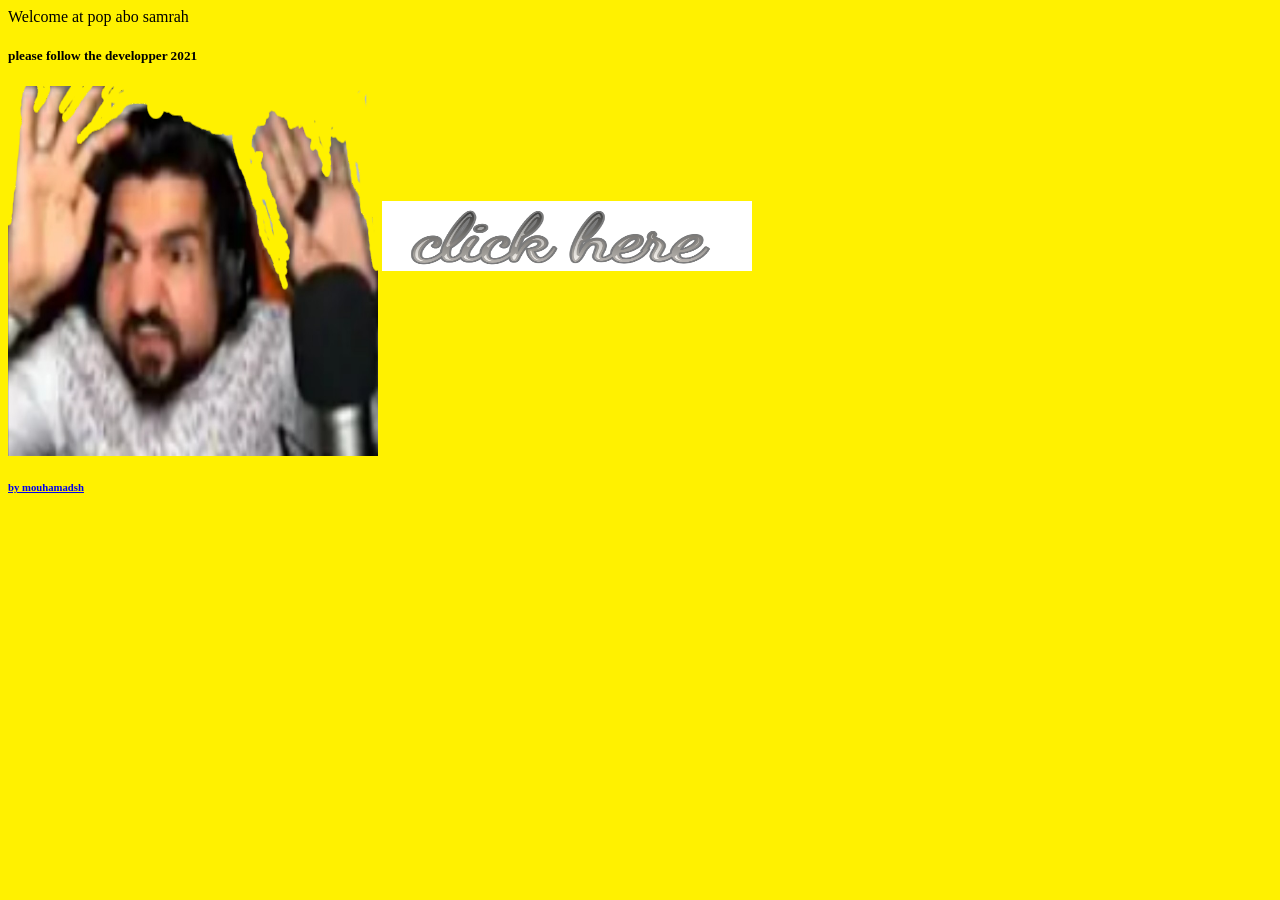
<file: index.html>
<!DOCTYPEhtml>
<html lang="en">
<head>
    <meta charset="UTF-8">
    <meta http-equiv="X-UA-Compatible" content="IE=edge">
    <meta name="viewport" content="width=device-width, initial-scale=1.0">
    <title>pop abo samrah</title>
    <BODY BGCOLOR="#fff100" >
    				  <div id="fb-root"></div>
<script async defer crossorigin="anonymous" src="https://connect.facebook.net/ar_AR/sdk.js#xfbml=1&version=v12.0" nonce="GkuMTftG"></script
    				    				<h1 Align="center"> Welcome at pop abo samrah </h1>  
     <h5> please follow the developper 2021
</h5>
       <div class="fb-like" data-href="https://www.facebook.com/Realmouhamadsh" data-width="5" data-layout="standard" data-action="like" data-size="small" data-share="true"></div>
     				‎<IMG SRC="popcat2.png"
    			 HEIGHT="370" WIDTH="370"ALIGN="MIDDLE">

<A HREF="popcat.html"><IMG SRC="click.jpg" HEIGHT="70" WIDTH="370" BORDER="0">
<h6>by mouhamadsh</h6>
    </BODY>
    </html>
</file>
